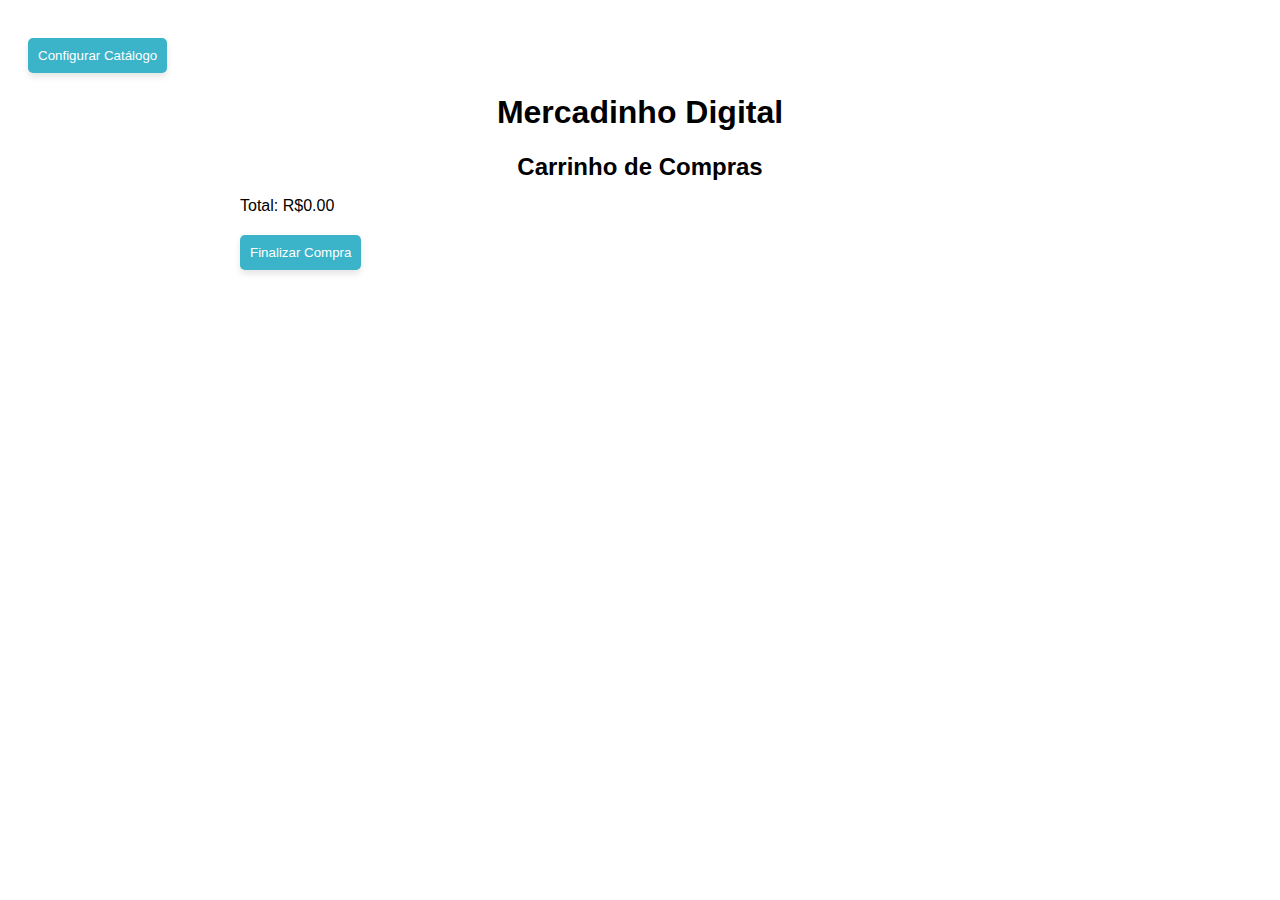
<file: index.html>
<!DOCTYPE html>
<html lang="pt-BR">

<head>
  <meta charset="UTF-8">
  <meta name="viewport" content="width=device-width, initial-scale=1.0">
  <title>Mercadinho Digital</title>
  <link href="style.css" rel="stylesheet" type="text/css" />
  <button onclick="irParaAdmin()">Configurar Catálogo</button>
</head>

<body>
  <div class="container">
    <h1>Mercadinho Digital</h1>
    <div id="lista-produtos"></div>
    <div id="carrinho"></div>
    <button onclick="finalizarCompra()">Finalizar Compra</button>
    <div id="formulario-compra"></div>
  </div>

  <script src="script.js"></script>
</body>

</html>
</file>
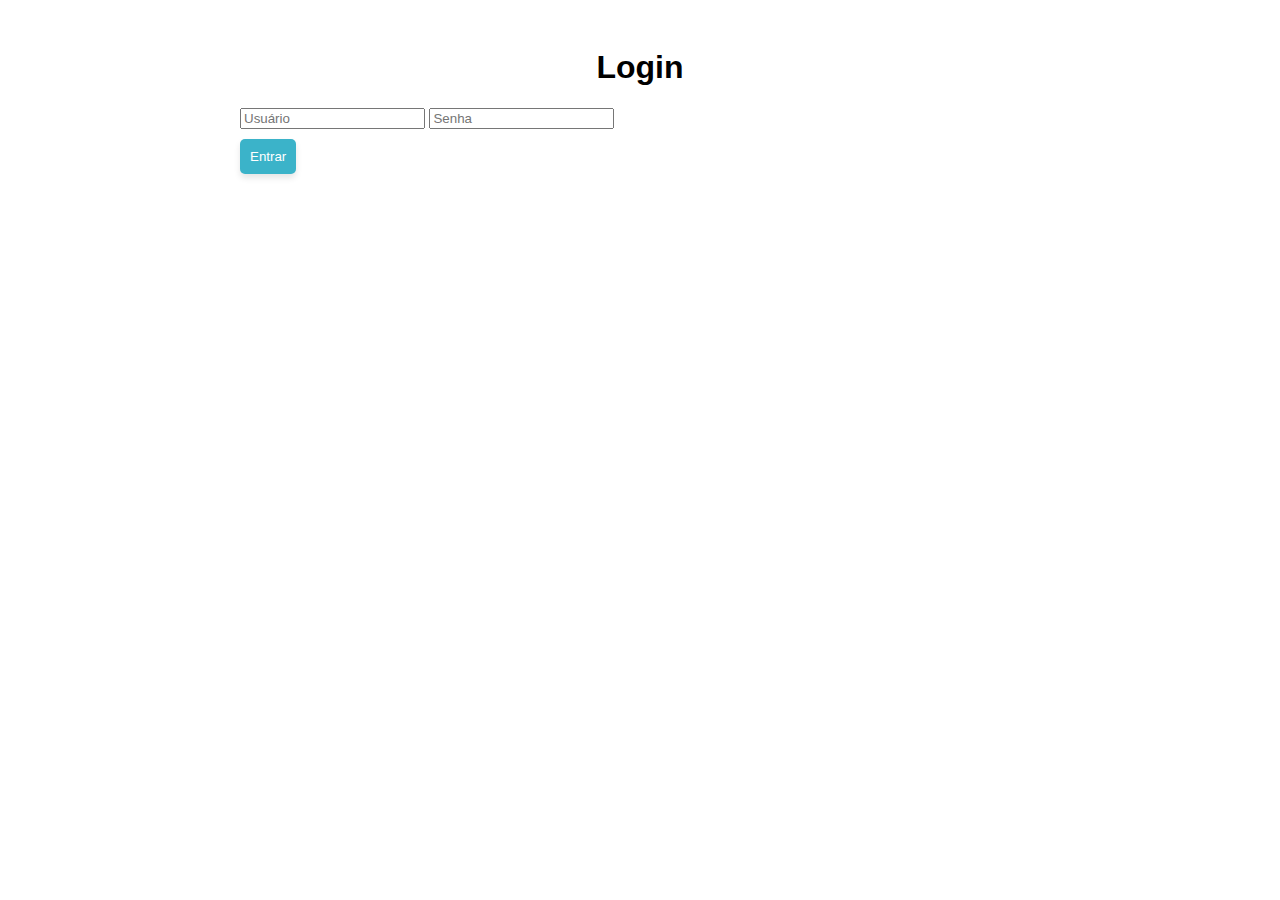
<file: admin.html>
<!DOCTYPE html>
<html lang="pt-BR">

<head>
  <meta charset="UTF-8">
  <meta name="viewport" content="width=device-width">
  <title>Admin - Mercadinho Digital</title>
  <link href="style.css" rel="stylesheet" type="text/css" />
  <button onclick="irParaProdutos()">Produtos</button>
</head>

<body onload="verificarAutenticacao()">
  <div class="container">
    <h1>Painel Administrativo</h1>
    <input type="hidden" id="produto-index">
    <input type="text" id="nome-produto" placeholder="Nome do Produto">
    <input type="text" id="preco-produto" placeholder="Preço do Produto">
    <textarea id="descricao-produto" placeholder="Descrição do Produto"></textarea>
    <input type="text" id="imagem-produto" placeholder="URL da Imagem do Produto">
    <button id="btn-adicionar" onclick="adicionarOuEditarProduto()">Adicionar Produto</button>
    <div id="lista-produtos-admin"></div>
  </div>

  <script src="admin.js"></script>
</body>

</html>
</file>
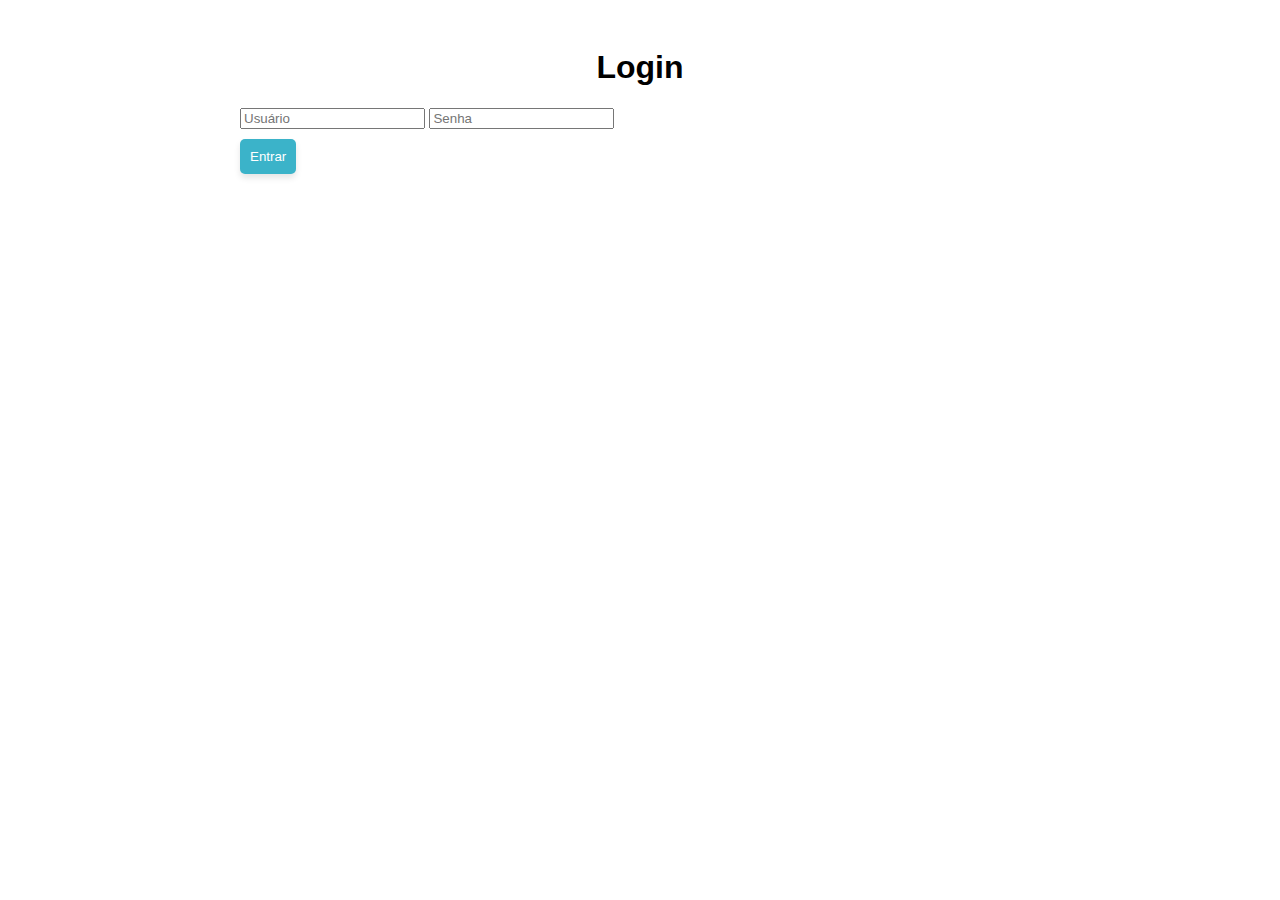
<file: login.html>
<!DOCTYPE html>
<html>

<head>
  <meta charset="utf-8">
  <meta name="viewport" content="width=device-width">
  <title>Login - Mercadinho Digital</title>
  <link href="style.css" rel="stylesheet" type="text/css" />
</head>

<body>
  <div class="container">
    <h1>Login</h1>
    <input type="text" id="usuario" placeholder="Usuário" class="form-input">
    <input type="password" id="senha" placeholder="Senha" class="form-input">
    <button onclick="login()">Entrar</button>
    <p id="erro-login" style="color: red;"></p>
  </div>

  <script src="script.js"></script>
</body>

</html>
</file>
<file: style.css>
body {
  padding: 20px;
  font-family: Arial, sans-serif;
}

.container {
  max-width: 800px;
  margin: 0 auto;
}

h1, h2, h3 {
  text-align: center;
}

#lista-produtos, #carrinho, #lista-produtos-admin {
  margin-bottom: 20px;
}

.product, .cart-item, .product-admin {
  border: 1px solid #ccc;
  padding: 10px;
  margin-bottom: 10px;
  display: flex;
  align-items: center;
  justify-content: space-between;
  width: 100%;
}

.product img, .cart-item img, .product-admin img {
  max-width: 50px;
  max-height: 50px;
  margin-right: 10px;
}

.product-info {
  flex: 1;
}

button {
  display: block;
  margin: 10px 0;
  padding: 10px;
  background-color: #3bb3c9;
  color: white;
  border: none;
  border-radius: 5px;
  box-shadow: 0 4px 6px rgba(0, 0, 0, 0.1);
  cursor: pointer;
  transition: background-color 0.3s ease, transform 0.3s ease;
}
button:hover {
  background-color: #3595c5; 
  transform: translateY(-2px);
}

#formulario-compra, #formulario-edicao {
  display: none;
}

#formulario-compra input, #formulario-edicao input, #formulario-edicao textarea {
  display: block;
  margin: 10px 0;
  padding: 10px;
  width: 100%;
  box-sizing: border-box;
}

#carrinho h2 {
  margin-bottom: 10px;
}

.product {
  width: calc(100% - 20px);
  margin: 10px auto;
}
</file>
